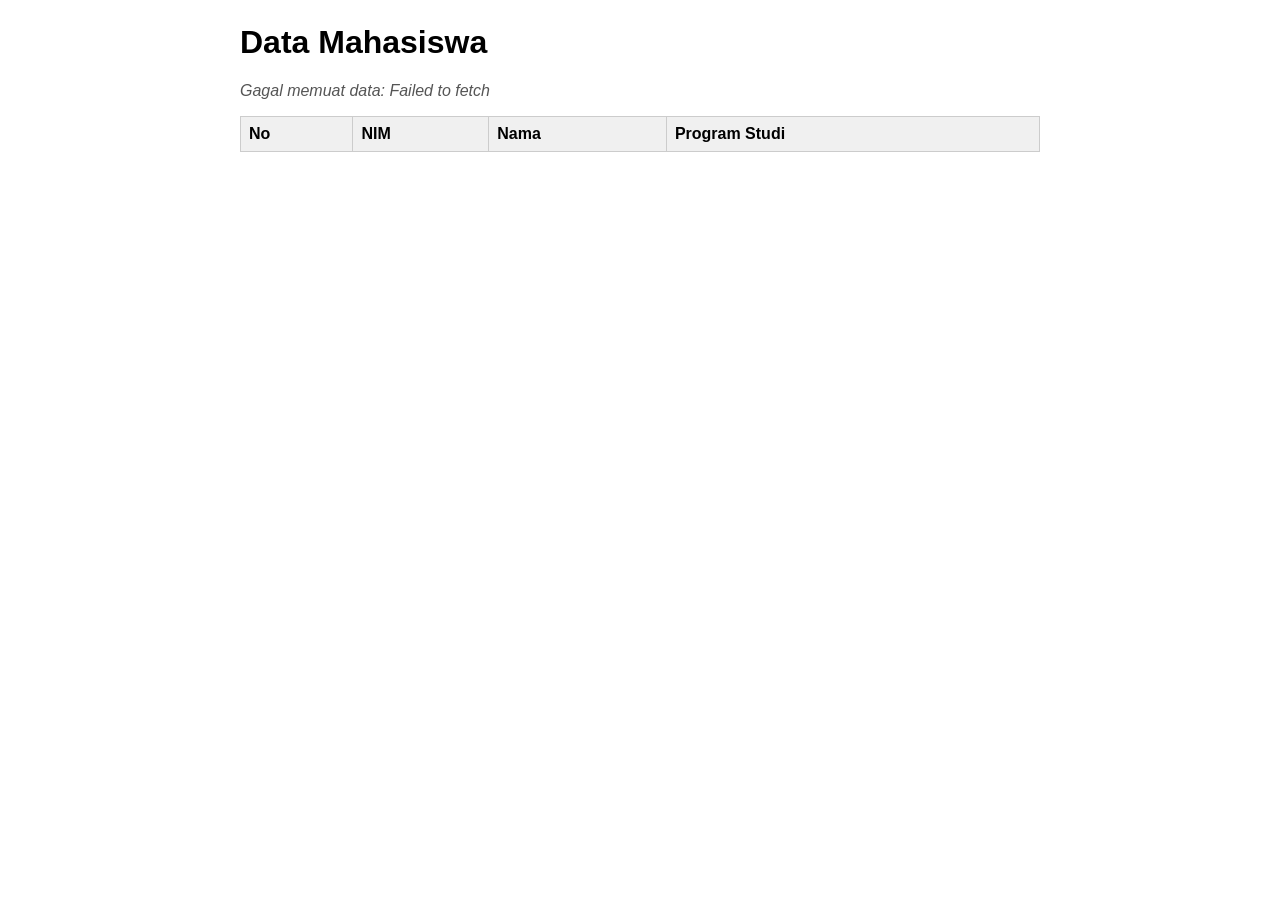
<file: acara24/acara24_api_view/public/views/index.html>
<!DOCTYPE html>
<html lang="id">
<head>
    <meta charset="UTF-8">
    <meta name="viewport" content="width=device-width, initial-scale=1">
    <title>Data Mahasiswa</title>
    <style>
        body { font-family: Arial, sans-serif; max-width: 800px; margin: 24px auto; padding: 0 16px; }
        table { width: 100%; border-collapse: collapse; }
        th, td { border: 1px solid #ccc; padding: 8px; text-align: left; }
        th { background: #f0f0f0; }
        #status { color: #555; font-style: italic; }
    </style>
</head>
<body>
    <h1>Data Mahasiswa</h1>
    <p id="status"></p>
    <table id="tabel-mahasiswa">
        <thead>
            <tr><th>No</th><th>NIM</th><th>Nama</th><th>Program Studi</th></tr>
        </thead>
        <tbody></tbody>
    </table>
    <script src="app.js"></script>
</body>
</html>
</file>
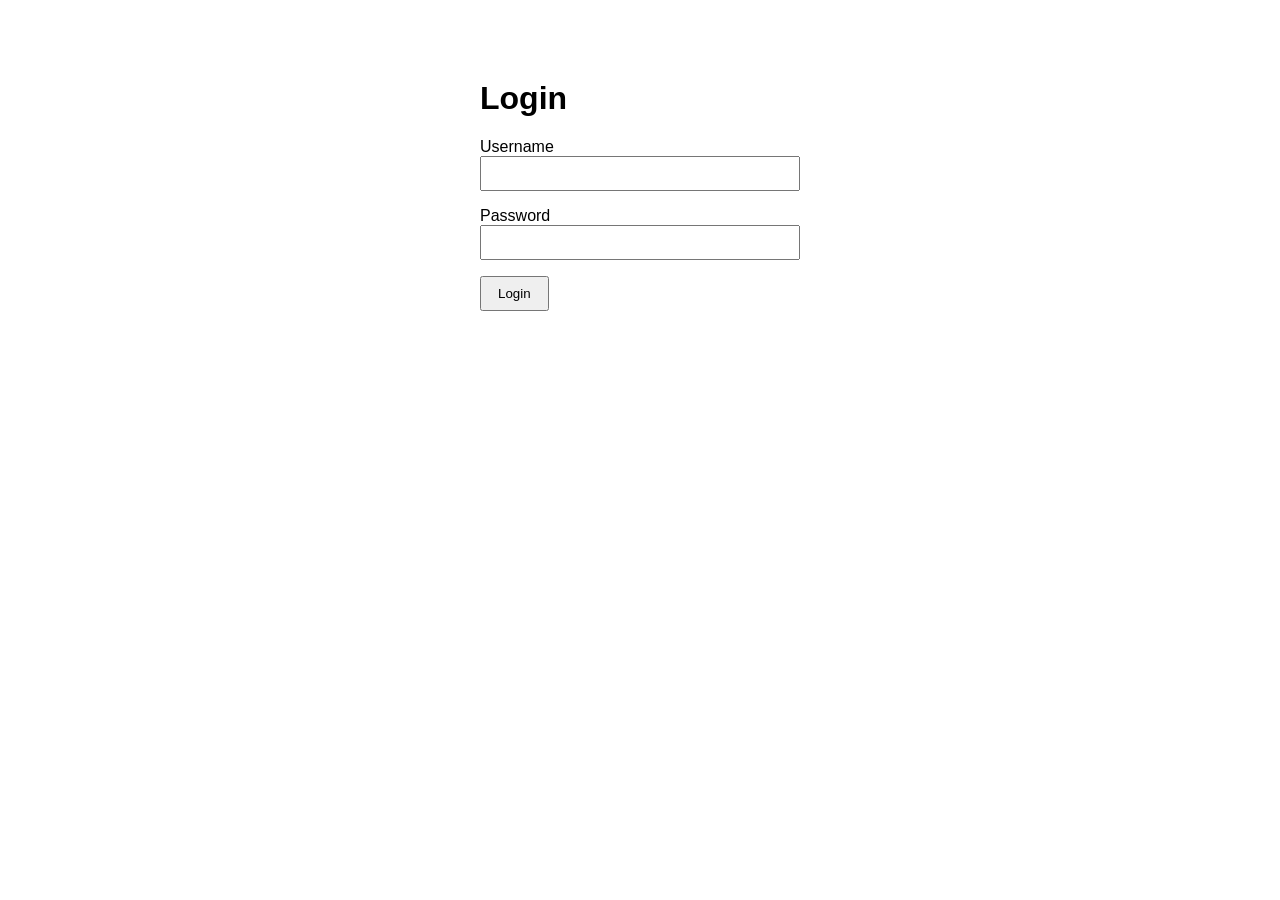
<file: acara25/acara25_api_admin/public/views/dashboard.html>
<!DOCTYPE html>
<html lang="id">
<head>
    <meta charset="UTF-8">
    <meta name="viewport" content="width=device-width, initial-scale=1">
    <title>Dashboard</title>
    <style>
        body { font-family: Arial, sans-serif; max-width: 900px; margin: 24px auto; padding: 0 16px; }
        header { display: flex; justify-content: space-between; align-items: center; }
        .kartu { border: 1px solid #ccc; border-radius: 8px; padding: 12px 16px; margin: 16px 0; }
        table { width: 100%; border-collapse: collapse; }
        th, td { border: 1px solid #ccc; padding: 8px; text-align: left; }
        th { background: #f0f0f0; }
        input { padding: 6px; margin-right: 6px; }
        button { padding: 6px 10px; cursor: pointer; }
        #status { color: #555; font-style: italic; }
        .role-user .hanya-admin { display: none; }
    </style>
</head>
<body>
    <header>
        <h1>Dashboard</h1>
        <div>
            <span id="info-user"></span>
            <button id="btn-logout">Logout</button>
        </div>
    </header>

    <div class="kartu">Total mahasiswa: <strong id="total">-</strong></div>

    <div class="kartu hanya-admin">
        <h3 id="judul-form">Tambah Mahasiswa</h3>
        <input id="nim" placeholder="NIM (9 digit angka)">
        <input id="nama" placeholder="Nama">
        <input id="prodi" placeholder="Program studi">
        <button id="btn-simpan">Tambah</button>
        <button id="btn-batal" hidden>Batal</button>
    </div>

    <p id="status"></p>
    <table id="tabel-mahasiswa">
        <thead>
            <tr>
                <th>No</th><th>NIM</th><th>Nama</th><th>Program Studi</th>
                <th class="hanya-admin">Aksi</th>
            </tr>
        </thead>
        <tbody></tbody>
    </table>

    <script src="dashboard.js"></script>
</body>
</html>
</file>
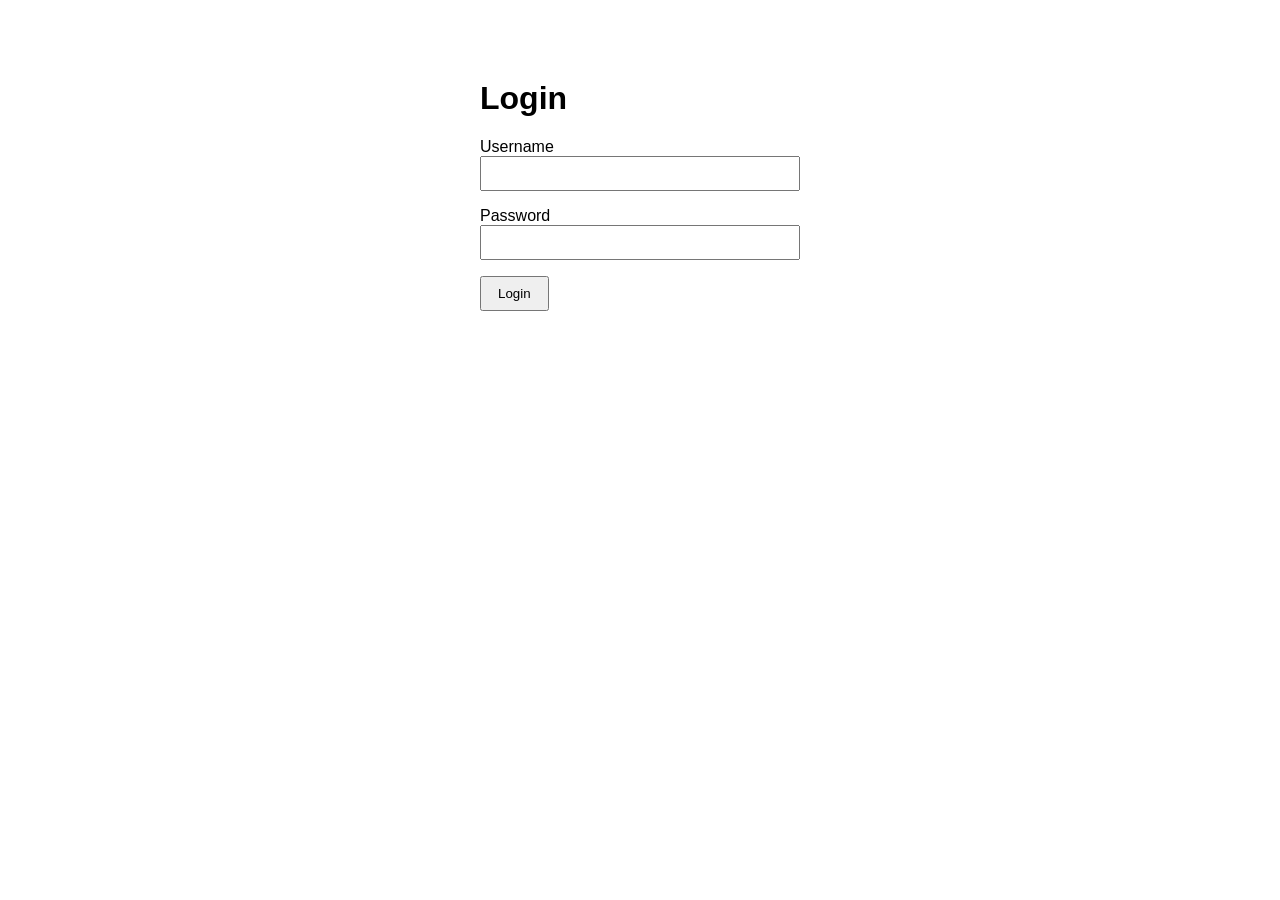
<file: acara25/acara25_api_admin/public/views/login.html>
<!DOCTYPE html>
<html lang="id">
<head>
    <meta charset="UTF-8">
    <meta name="viewport" content="width=device-width, initial-scale=1">
    <title>Login</title>
    <style>
        body { font-family: Arial, sans-serif; max-width: 320px; margin: 80px auto; padding: 0 16px; }
        input { width: 100%; padding: 8px; box-sizing: border-box; }
        button { padding: 8px 16px; cursor: pointer; }
    </style>
</head>
<body>
    <h1>Login</h1>
    <form id="form-login">
        <p><label>Username<br><input id="username" required></label></p>
        <p><label>Password<br><input id="password" type="password" required></label></p>
        <button type="submit">Login</button>
    </form>
    <script src="login.js"></script>
</body>
</html>
</file>
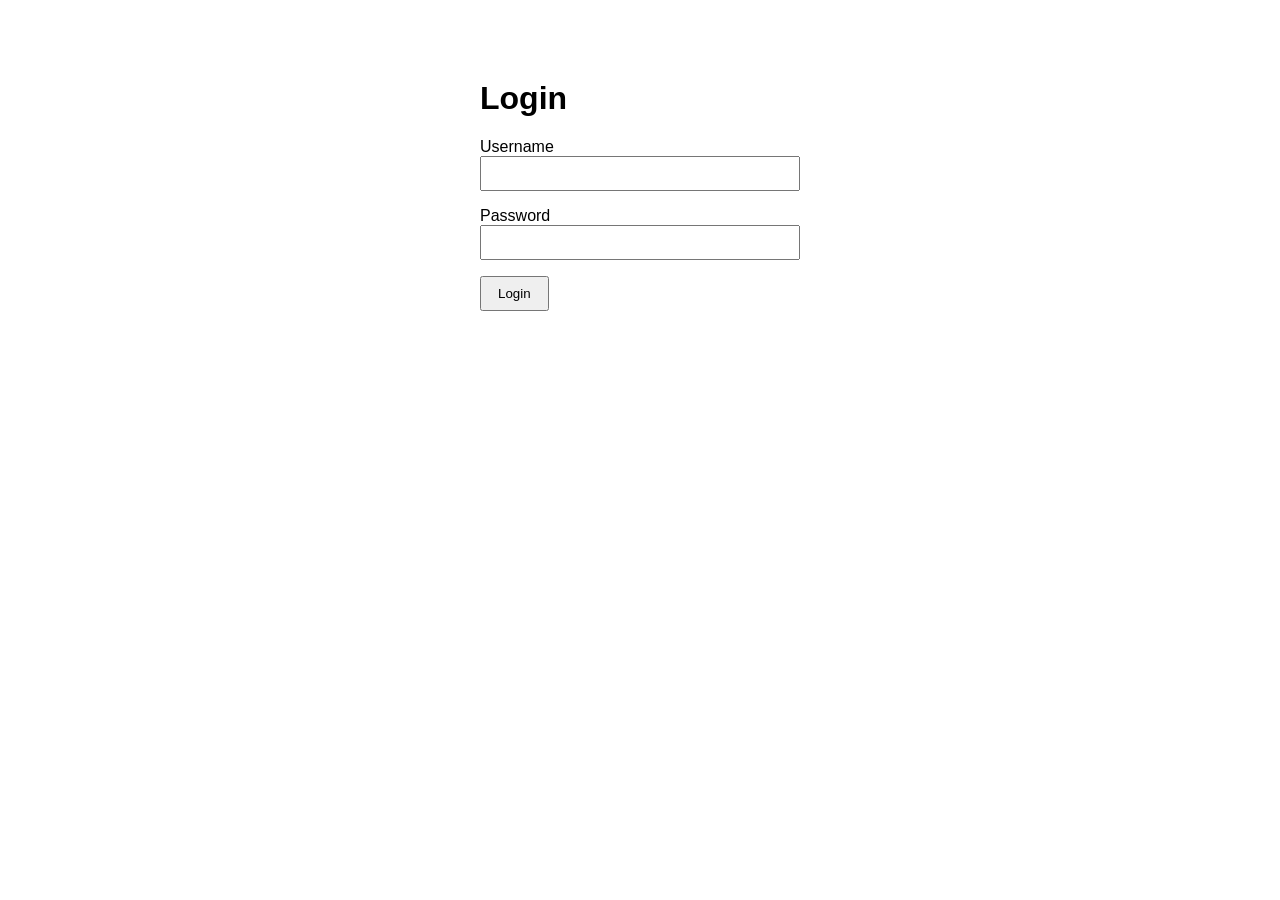
<file: acara26/acara26_api_upload/public/views/dashboard.html>
<!DOCTYPE html>
<html lang="id">
<head>
    <meta charset="UTF-8">
    <meta name="viewport" content="width=device-width, initial-scale=1">
    <title>Dashboard</title>
    <style>
        body { font-family: Arial, sans-serif; max-width: 900px; margin: 24px auto; padding: 0 16px; }
        header { display: flex; justify-content: space-between; align-items: center; }
        .kartu { border: 1px solid #ccc; border-radius: 8px; padding: 12px 16px; margin: 16px 0; }
        table { width: 100%; border-collapse: collapse; }
        th, td { border: 1px solid #ccc; padding: 8px; text-align: left; }
        th { background: #f0f0f0; }
        input { padding: 6px; margin-right: 6px; }
        button { padding: 6px 10px; cursor: pointer; }
        #status { color: #555; font-style: italic; }
        .role-user .hanya-admin { display: none; }
    </style>
</head>
<body>
    <header>
        <h1>Dashboard</h1>
        <div>
            <span id="info-user"></span>
            <button id="btn-logout">Logout</button>
        </div>
    </header>

    <div class="kartu">Total mahasiswa: <strong id="total">-</strong></div>

    <div class="kartu hanya-admin">
        <h3 id="judul-form">Tambah Mahasiswa</h3>
        <input id="nim" placeholder="NIM (9 digit angka)">
        <input id="nama" placeholder="Nama">
        <input id="prodi" placeholder="Program studi">
        <input id="foto" type="file" accept="image/png, image/jpeg">
        <button id="btn-simpan">Tambah</button>
        <button id="btn-batal" hidden>Batal</button>
    </div>

    <p id="status"></p>
    <table id="tabel-mahasiswa">
        <thead>
            <tr>
                <th>No</th><th>NIM</th><th>Nama</th><th>Program Studi</th>
                <th class="hanya-admin">Aksi</th>
            </tr>
        </thead>
        <tbody></tbody>
    </table>

    <script src="dashboard.js"></script>
</body>
</html>
</file>
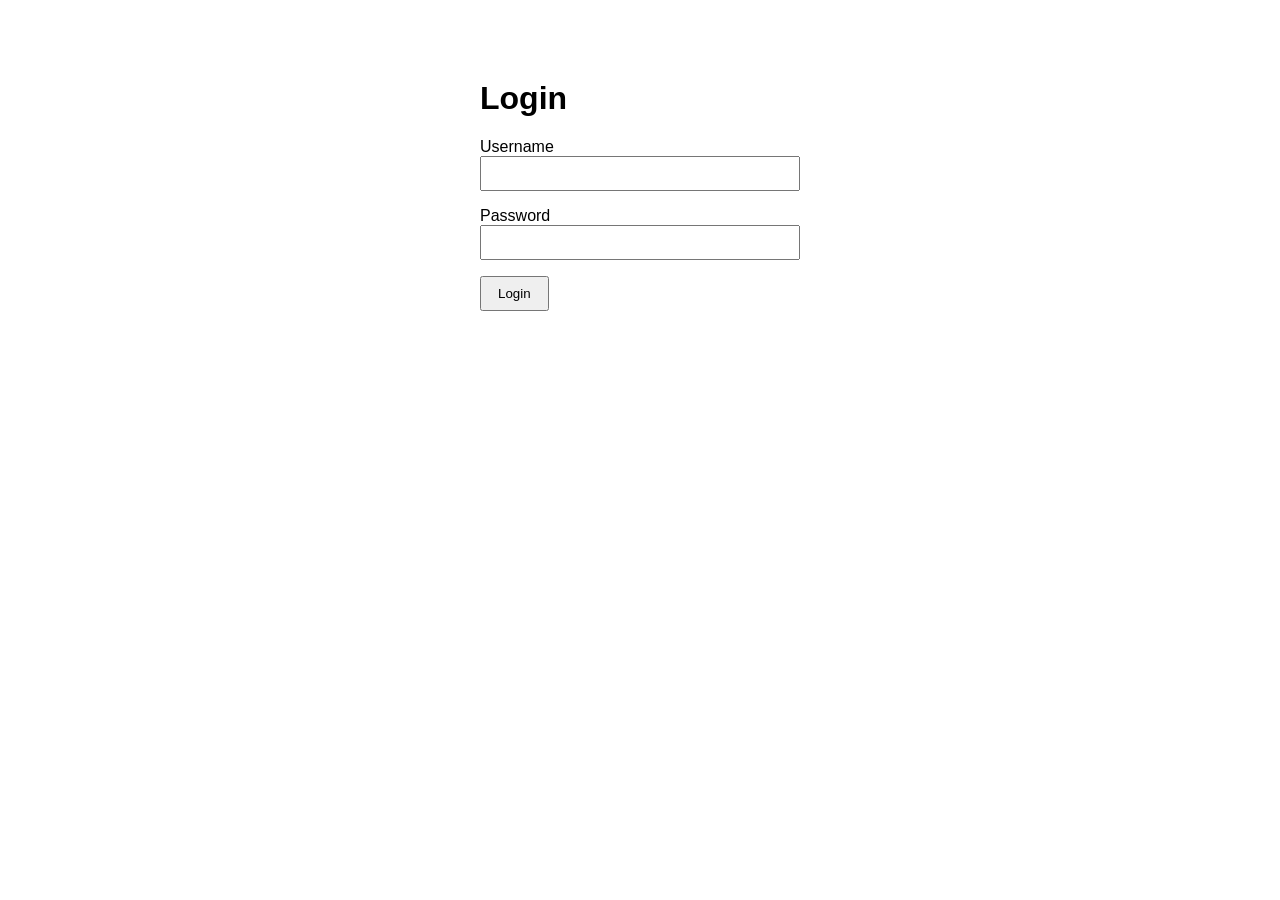
<file: acara27/acara27_api_form/public/views/dashboard.html>
<!DOCTYPE html>
<html lang="id">
<head>
    <meta charset="UTF-8">
    <meta name="viewport" content="width=device-width, initial-scale=1">
    <title>Dashboard</title>
    <link rel="stylesheet" href="style.css">
</head>
<body>
    <header>
        <h1>Dashboard</h1>
        <div>
            <span id="info-user"></span>
            <button id="btn-logout">Logout</button>
        </div>
    </header>

    <div class="kartu">Total mahasiswa: <strong id="total">-</strong></div>

    <p class="hanya-admin"><a class="tombol" href="form_tambah.html">+ Tambah Mahasiswa</a></p>

    <p id="status"></p>
    <table id="tabel-mahasiswa">
        <thead>
            <tr>
                <th>No</th><th>Foto</th><th>NIM</th><th>Nama</th><th>Program Studi</th>
                <th class="hanya-admin">Aksi</th>
            </tr>
        </thead>
        <tbody></tbody>
    </table>

    <script src="common.js"></script>
    <script src="dashboard.js"></script>
</body>
</html>
</file>
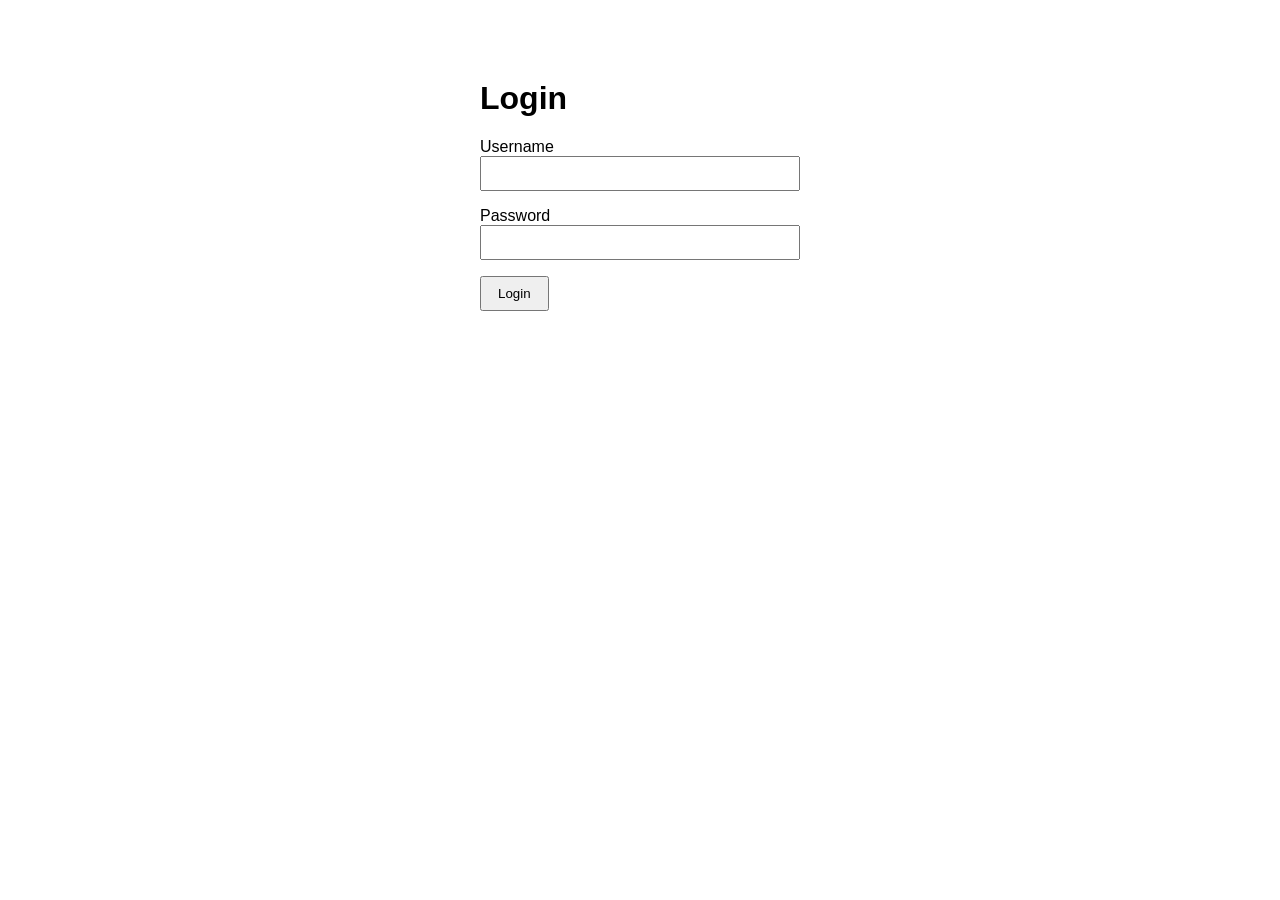
<file: acara27/acara27_api_form/public/views/form_edit.html>
<!DOCTYPE html>
<html lang="id">
<head>
    <meta charset="UTF-8">
    <meta name="viewport" content="width=device-width, initial-scale=1">
    <title>Ubah Mahasiswa</title>
    <link rel="stylesheet" href="style.css">
</head>
<body>
    <h1>Ubah Mahasiswa</h1>
    <form id="form-edit" novalidate>
        <p><label>NIM<br><input id="nim"></label></p>
        <p><label>Nama<br><input id="nama"></label></p>
        <p><label>Program studi<br><input id="prodi"></label></p>
        <div id="foto-lama"></div>
        <p><label>Ganti foto (kosongkan jika tidak diganti)<br><input id="foto" type="file" accept="image/png, image/jpeg"></label></p>
        <button type="submit">Simpan Perubahan</button>
        <a href="dashboard.html">Kembali</a>
    </form>

    <script src="common.js"></script>
    <script src="form_edit.js"></script>
</body>
</html>
</file>
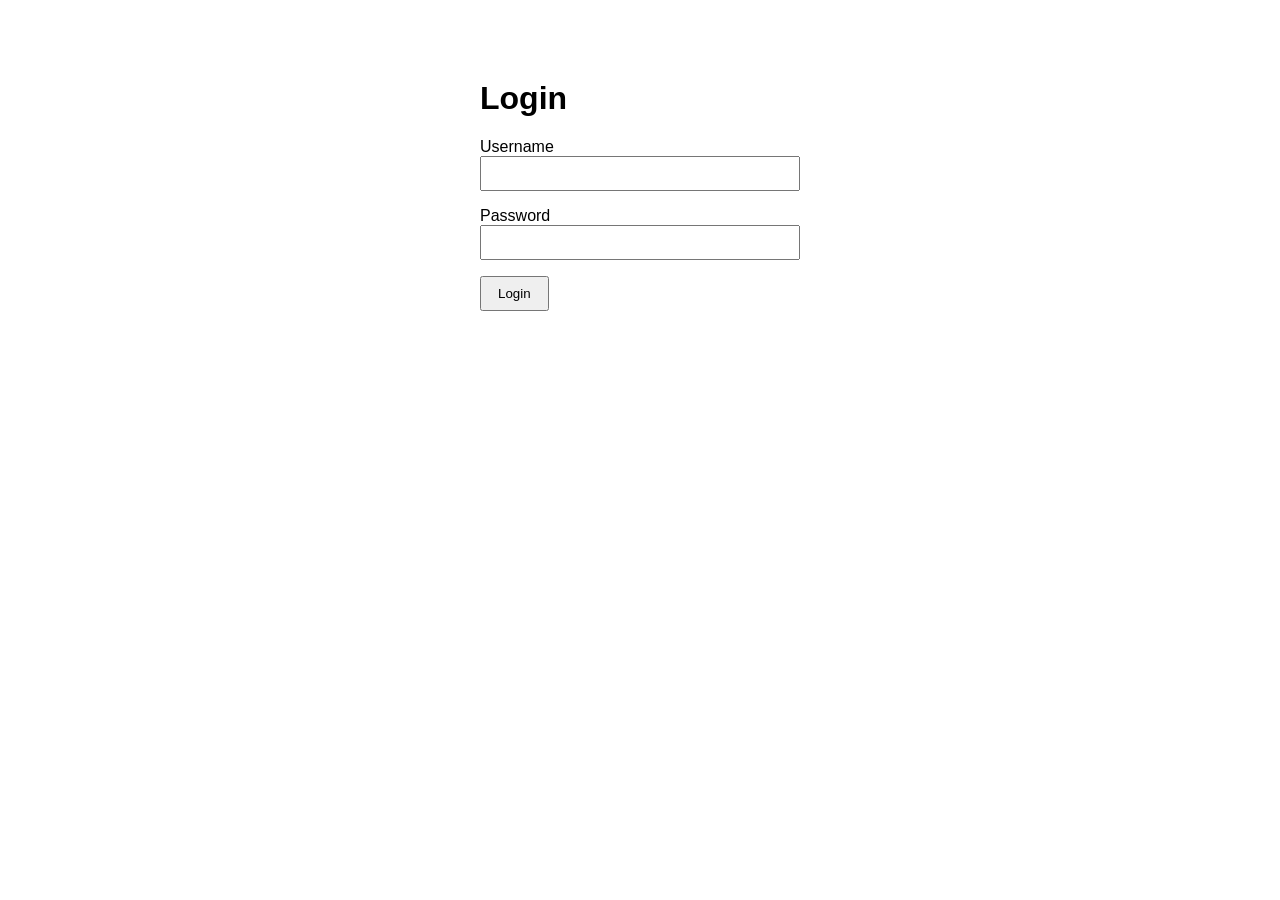
<file: acara27/acara27_api_form/public/views/form_tambah.html>
<!DOCTYPE html>
<html lang="id">
<head>
    <meta charset="UTF-8">
    <meta name="viewport" content="width=device-width, initial-scale=1">
    <title>Tambah Mahasiswa</title>
    <link rel="stylesheet" href="style.css">
</head>
<body>
    <h1>Tambah Mahasiswa</h1>
    <form id="form-tambah" novalidate>
        <p><label>NIM<br><input id="nim" placeholder="9 digit angka"></label></p>
        <p><label>Nama<br><input id="nama"></label></p>
        <p><label>Program studi<br><input id="prodi"></label></p>
        <p><label>Foto (JPG/PNG, maksimal 2MB)<br><input id="foto" type="file" accept="image/png, image/jpeg"></label></p>
        <button type="submit">Simpan</button>
        <a href="dashboard.html">Kembali</a>
    </form>

    <script src="common.js"></script>
    <script src="form_tambah.js"></script>
</body>
</html>
</file>
<file: acara27/acara27_api_form/public/views/style.css>
body { font-family: Arial, sans-serif; max-width: 900px; margin: 24px auto; padding: 0 16px; }
header { display: flex; justify-content: space-between; align-items: center; }
.kartu { border: 1px solid #ccc; border-radius: 8px; padding: 12px 16px; margin: 16px 0; }
table { width: 100%; border-collapse: collapse; }
th, td { border: 1px solid #ccc; padding: 8px; text-align: left; }
th { background: #f0f0f0; }
input { padding: 6px; width: 320px; max-width: 100%; box-sizing: border-box; }
button, .tombol { padding: 6px 10px; cursor: pointer; }
#status { color: #555; font-style: italic; }
.notif { position: fixed; top: 12px; right: 12px; padding: 10px 16px; border-radius: 6px; color: #fff; z-index: 10; max-width: 360px; }
.notif.sukses { background: #2e7d32; }
.notif.gagal { background: #c62828; }
.role-user .hanya-admin { display: none; }
</file>
